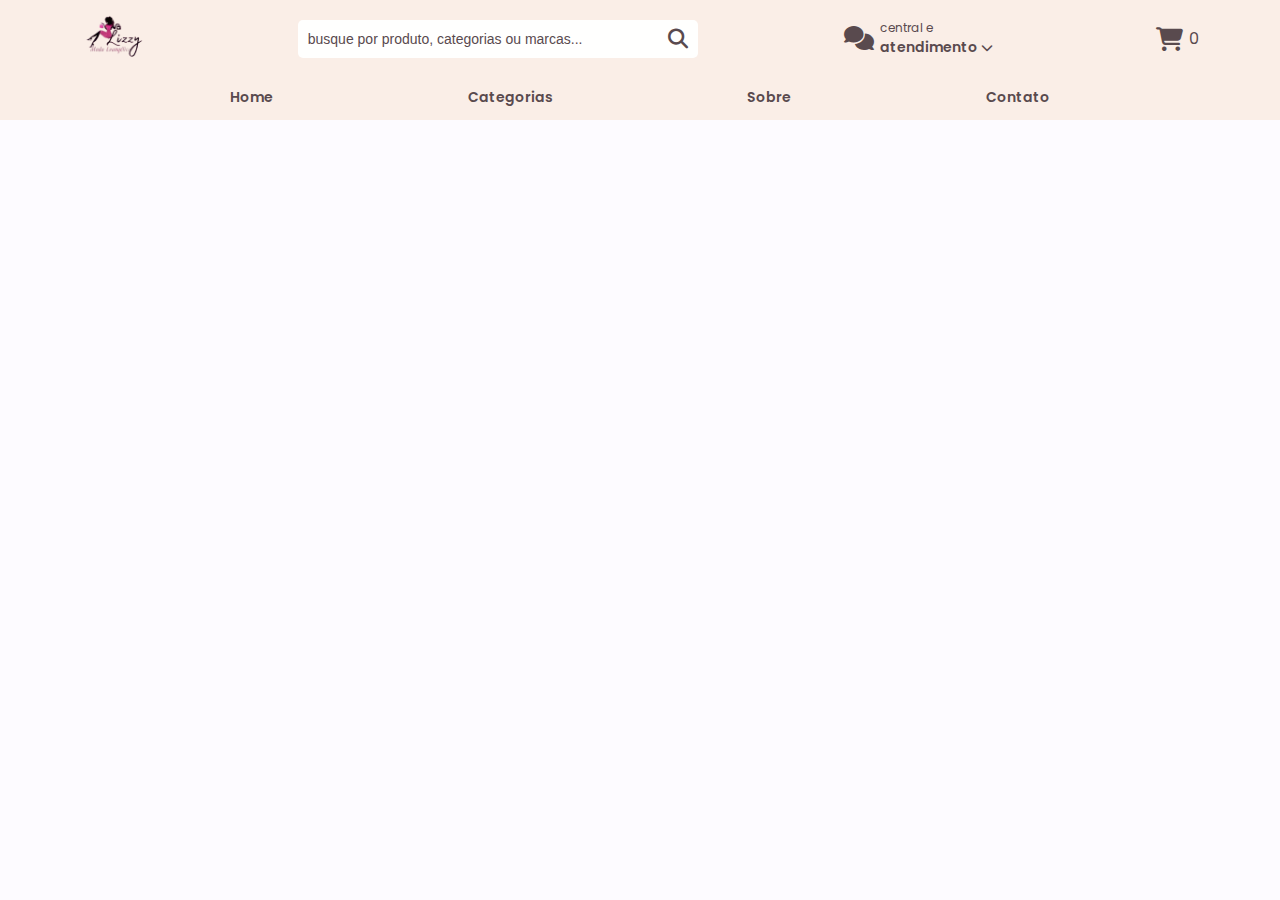
<file: product.html>
<!DOCTYPE html>
<html lang="en">
  <head>
    <meta charset="UTF-8" />
    <meta name="viewport" content="width=device-width, initial-scale=1.0" />
    <title>Document</title>

    <link rel="stylesheet" href="css/product.css" />

    <link
      rel="stylesheet"
      href="https://cdnjs.cloudflare.com/ajax/libs/font-awesome/6.5.0/css/all.min.css"
    />

    <link
      href="https://fonts.googleapis.com/css2?family=Poppins:wght@400;600&family=Playfair+Display:wght@700&display=swap"
      rel="stylesheet"
    />

    <link
      rel="stylesheet"
      href="https://cdnjs.cloudflare.com/ajax/libs/font-awesome/6.5.0/css/all.min.css"
    />

    <link rel="stylesheet" href="css/header.css" />
  </head>
  <body>
    <header class="headerHero pallet-ligth2">
      <div class="top-bar">
        <div class="headerHero__logo">
          <img src="assets/img/logo.png" alt="logo E-commerce" />
        </div>
        <div class="search-wrapper">
          <input
            type="search"
            name="search"
            id="searchLogo"
            class="headerHero__search pallet-ligth"
            placeholder="busque por produto, categorias ou marcas..."
          />
          <i class="fa-solid fa-magnifying-glass"></i>
        </div>
        <div class="headerHero__cta">
          <a href="#" class="atendimento-header"
            ><div class="icon-cta">
              <i class="fas fa-comments pallet-ligth2"></i>
            </div>
            <div class="content-cta">
              <p>central e</p>
              <span>atendimento <i class="fas fa-chevron-down"></i></span>
            </div>
            <div class="dropdown-cta hide">
              <ul>
                <li><a href="#">📦 Acompanhar Pedido</a></li>
                <li><a href="#">❓ Dúvidas Frequentes (FAQ)</a></li>
                <li><a href="#">💬 Fale com a Gente (Chat)</a></li>
                <li><a href="#">📞 Central Telefônica</a></li>
                <li><a href="#">📧 Enviar E-mail</a></li>
                <li><a href="#">🔄 Trocas e Devoluções</a></li>
              </ul>
            </div></a
          >
        </div>
        <div class="headerHero__cart">
          <i class="fa-solid fa-cart-shopping pallet-ligth2"></i>
          <span class="cart-count"></span>
        </div>
      </div>
      <div class="headerHero__menu">
        <nav>
          <ul>
            <li><a href="#home">Home</a></li>
            <li><a href="#">Categorias</a></li>
            <li><a href="#">Sobre</a></li>
            <li><a href="#">Contato</a></li>
          </ul>
        </nav>
      </div>
    </header>

    <div class="window-black">

    </div>
    <aside class="sectionCart pallet-ligth windowOutside">
      <!-- <div class="btnExit">
        <i class="fa-solid fa-xmark"></i>
      </div>
      <div class="img-empty-cart">
        <img src="assets/img/empty-cart.png" alt="" />
      </div> -->
      <!-- <div class="containerCart">
        <div class="cart-item">
          <div class="cartSection1">
            <div class="cart-item-img">
              <img src="assets/novidades/vestido-verde.png" alt="" />
            </div>
            <div class="cart-item-content">
              <h3 class="cart-item-title">Vestido verde</h3>
              <span class="cart-item-price">R$ 99,90</span>
              <span class="cart-item-price-parcela">
                <span class="price">R$ 99,90</span> em 3x de
                <span class="price">R$ 33,30</span>
              </span>
            </div>
          </div>
          <div class="cartSection2">
            <div class="container-information">
              <div class="cart-information">
                <span class="cart-item-color">Cor: Azul</span>
                <span class="cart-item-size">Tamanho: P</span>
              </div>
              <div class="cart-item-quantity">
                <button>-</button>
                <span class="cart-item-quantity-value">1</span>
                <button>+</button>
              </div>
            </div>
          </div>
          <div class="cartSection3">
            <div class="cart-item-sell">
              <p>
                Vendido e entregue por:
                <span class="cart-item-seller">E-commerce</span>
              </p>
            </div>
            <div class="cart-item-remove">
              <i class="fa-solid fa-trash"></i>
            </div>
          </div>
        </div>
      </div> -->
    </aside>

    <main class="product-view">
      <section class="product-carrousel">
        <div class="carrousel-indice">
          <!-- <div><img src="assets/novidades/vestido-verde.png" alt=""></div>
          <div><img src="assets/novidades/vestido-verde.png" alt=""></div>
          <div><img src="assets/novidades/vestido-verde.png" alt=""></div> -->
        </div>
        <div class="product-img">
          <div class="contain-img">
            <!-- <img src="assets/novidades/vestido-verde.png" alt="" class="product-img-item">
          <img src="assets/novidades/vestido-verde.png" alt="" class="product-img-item">
          <img src="assets/novidades/vestido-verde.png" alt="" class="product-img-item"> -->
          </div>
        </div>
      </section>
      <section class="product-content">
        <!-- <h1>Nome do Produto</h1> -->
        <!-- <p class="product-description">Descrição do produto</p> -->
        <!-- <div class="product-price">
          <p class="product-price-vista">
            <span class="price">R$ 99,90</span>
            <span>à vista</span> 
          </p>
          <p class="product-price-parcela">ou <span class="price">R$ 99,90</span> em 3x de <span class="price">R$ 33,30</span></p>
        </div> -->
        <!-- <div class="product-color">
          <h2>Escolha a cor:</h2>
          <div class="product-color-variants">
            <input type="radio" name="color" id="red" />
            <label for="red" class="color-variant"></label>
            <input type="radio" name="color" id="blue" />
            <label for="blue" class="color-variant"></label>
            <input type="radio" name="color" id="orange" />
            <label for="orange" class="color-variant"></label>
            <input type="radio" name="color" id="yellow" />
            <label for="yellow" class="color-variant"></label>
          </div>
        </div>
        <div class="product-size">
          <h2>Escolha o tamanho:</h2>
          <div class="product-size-variants">
            <input type="radio" name="size" id="pp" />
            <label for="pp" class="size-variant">PP</label>
            <input type="radio" name="size" id="p" />
            <label for="p" class="size-variant">P</label>
            <input type="radio" name="size" id="m" />
            <label for="m" class="size-variant">M</label>
            <input type="radio" name="size" id="g" />
            <label for="g" class="size-variant">G</label>
            <input type="radio" name="size" id="gg" />
            <label for="gg" class="size-variant">GG</label>
          </div>
        </div>
        <div class="product-cta">
          <button class="btn">Adicionar ao carrinho</button>
        </div> -->
      </section>
    </main>

    <script src="js/products.js"></script>
    <script src="js/carrinho.js"></script>
    <script src="js/listener.js"></script>
  </body>
</html>
</file>
<file: css/product.css>
.product-view{
    display: flex;
    /* flex-direction: column; */
    width: 90%;
    margin: 0 auto;
    margin-top: 50px;
    margin-bottom: 50px;
    /* background-color: blue; */
    gap: clamp(1rem, 3vw, 4rem);
}

.product-carrousel{
    width: 60%;
    display: flex;
    gap: 1rem;
}

.carrousel-indice{
    display: flex;
    flex-direction: column;
    gap: 1rem;
    z-index: 1;
    /* background-color: red; */
}

.carrousel-indice div{
    width: 8rem;
    height: 9rem;
    background-color: var(--background-color2);
    border-radius: 5px;
}

.carrousel-indice img{
    width: 100%;
    height: 100%;
    cursor: pointer;
    object-fit: contain;
    border-radius: 5px;
    transition: all .2s ease-in-out;
}

.carrousel-indice div:hover img{
    scale: 1.05;
}

.product-img{
    /* background-color: green; */
    overflow: hidden;
    width: 100%;
    height: auto;
}

.contain-img{
    width: 100%;
    height: auto;
    display: flex;
    gap: 1rem;
    transition: all .5s ease-in-out;
}

.contain-img img {
  width: 100%;
  height: auto;
  flex-shrink: 0;
  object-fit: cover;
}

/* product-content */

.product-content{
    width: 40%;
    display: flex;
    flex-direction: column;
    gap: 1rem;
}

.product-content h1{
    font-size: 2rem;
    font-weight: 600;
}

.product-description{
    font-size: 1.2rem;
}

.product-price{
    display: flex;
    flex-direction: column;
    gap: .4rem;
}

.product-price-vista{
    width: fit-content;
    border-top: 1px solid #ddd;
    border-bottom: 1px solid #ddd;
    padding: 1rem 1rem 1rem 0;
    margin: 1rem 0;
}

.product-price-vista span:first-child{
    font-size: 2rem;
    font-weight: 600;
    display: flex;
    flex-direction: column;

}

.price{
    font-weight: 600;
}

.product-price-vista span:last-child{
    font-size: 1.2rem;
}

.product-price-parcela{
    font-size: 1.2rem;
    color: #bbb;
}

.product-color h2, .product-size h2{
    font-size: 1.6rem;
}

.product-color{
    display: flex;
    flex-direction: column;
    gap: 1rem;
    
    border-top: 1px solid #aaa;
    border-bottom: 1px solid #aaa;
    padding: 1rem 1rem 1rem 0;
    margin: 1rem 0;
}


.product-color-variants, .product-size-variants{
    display: flex;
    gap: 2rem;
    flex-wrap: wrap;
}

.product-color-variants .color-variant{
    width: 4rem;
    height: 4rem;
    border-radius: 50%;
    border: 1px solid black;
    background-color: red;
    cursor: pointer;
    transition: all .2s ease-in-out;
}

.product-size{
    display: flex;
    flex-direction: column;
    gap: 1rem;
    border-bottom: 1px solid #aaa;
    padding: 0 1rem 2rem 0;
    margin: 0 0 1rem;
}

.product-size-variants .size-variant{
    width: 4rem;
    height: 4rem;
    border-radius: 5px;
    border: 1px solid #ccc;
    display: flex;
    justify-content: center;
    align-items: center;
    cursor: pointer;
    transition: all .2s ease-in-out;
}

.product-size-variants .size-variant:hover{
    background-color: #ccc;
}

.product-size-variants .size-variant.active{
    background-color: var(--background-pink);
}

.product-cta button{
    width: 100%;
    padding: 2rem;
    margin: 1rem 0;
    border-radius: 10px;
    border: none;
    background-color: var(--background-pink);
    font-size: 2rem;
    font-weight: 600;
    cursor: pointer;
    transition: all .2s ease-in-out;
}

.product-cta button:hover{
    scale: 1.05;
}
</file>
<file: css/header.css>
* {
    margin: 0;
    padding: 0;
    box-sizing: border-box;
  }
  
  :root {
    --background-color: #fffffe;
    --text-color: #594a4e;
    --line-color: #33272a;
    --background-color2: #faeee7;
    --background-pink: #ffc6c7;
  }
  
  html,
  body {
    overflow-x: hidden;
  }
  
  html {
    scroll-behavior: smooth;
    font-size: 62.5%;
  }
  
  body {
    font-size: 1.6rem;
    background-color: #fdfbff;
    font-family: 'Poppins', sans-serif;
  }
  
  .pallet-ligth{
    background-color: var(--background-color);
    color: var(--text-color);
  }
  
  .pallet-ligth2{
    background-color: var(--background-color2);
    color: var(--text-color);
  }
  
  .pallet-card{
    background-color: var(--background-color2);
    color: var(--text-color);
    
  }
  
  .pallet-card p{
    color: var(--line-color);
  }
  
  h1, h2, h3 {
    font-family: 'Playfair Display', serif;
  }
  
  a {
    text-decoration: none;
    color: inherit;
  }
  
  .card{
    cursor: pointer;
  }
  
  .sections {
    min-height: 100vh;
  }

.top-bar {
    display: flex;
    justify-content: space-around;
    align-items: center;
  }
  
  .headerHero__logo {
    width: 7rem;
    margin: 0 1.6rem;
    flex-shrink: 0;
  }
  
  .headerHero__logo img {
    width: 100%;
  }
  
  .search-wrapper {
    position: relative;
    flex: 0 1 40rem;
  }
  
  .search-wrapper i {
    position: absolute;
    top: 50%;
    right: 1rem;
    transform: translateY(-50%);
    font-size: 2rem;
    cursor: pointer;
  }
  
  .headerHero__search {
    width: 100%;
    padding: 1rem;
    border-radius: .5rem;
    border: none;
    outline: none;
    font-size: 1.6rem;
  }
  
  .headerHero__search::placeholder {
    color: color-mix(in srgb, var(--text-color) 1rem, gray 90%);
    font-size: 1.4rem;
  }
  
  .headerHero__cta {
    margin: 0 1.6rem;
    font-size: 1.2rem;
    flex-shrink: 0;
    position: relative;
  }
  
  .headerHero__cta .atendimento-header{
    display: flex;
    justify-content: center;
    align-items: center;
    gap: .6rem;
  }
  
  .hide{
    opacity: 0;
    pointer-events: none;
  }
  
  .dropdown-cta{
    /* display: none; */
    position: absolute;
    top: 100%;
    right: 0;
    left: 0;
    background-color: var(--background-color);
    border-radius: .5rem;
    padding: 1rem;
    z-index: 2;
    overflow: hidden;
    transition: opacity .3s ease-in-out;
  }
  
  .dropdown-cta ul{
    display: flex;
    flex-direction: column;
    gap: 1rem;
    
  }
  
  .dropdown-cta ul li{
    list-style: none;
    border-radius: 5px;
  }
  
  .dropdown-cta li:hover{
    text-decoration: underline;
    background-color: var(--background-color2);
  }
  
  .headerHero__cta .fa-comments{
    font-size: 2.4rem;
  }
  
  .headerHero__cta span{
    font-size: 1.4rem;
    font-weight: 600;
    display: block;
  }
  
  .headerHero__cta span i{
    font-size: 1.2rem;
  }
  
  .headerHero__cart {
    margin: 0 1.6rem;
    display: flex;
    justify-content: center;
    align-items: center;
    gap: .6rem;
  }
  
  .fa-cart-shopping{
    font-size: 2.4rem;
    cursor: pointer;
  }
  
  .headerHero__menu {
    margin: 0 1.6rem;
    display: flex;
    justify-content: center;
    align-items: center;
    gap: 1.6rem;
  }
  
  .headerHero__menu nav{
    width: 100%;
    display: flex;
    justify-content: center;
  }
  
  .headerHero__menu ul{
    width: 80%;
    display: flex;
    justify-content: space-around;
    align-items: center;
    gap: 1.6rem;
    list-style: none;
  }
  
  .headerHero__menu ul li a{
    font-size: 1.4rem;
    font-weight: 600;
    cursor: pointer;
    padding: 1rem 2rem;
    display: block;
    text-align: center;
    border-radius: .5rem;
    transition: all .2s ease-in-out
  }
  
  .headerHero__menu ul li a::after{
    content: '';
    display: block;
    width: 0;
    height: 2px;
    background-color: var(--line-color);
    transition: width .2s ease-in-out;
  }
  
  .headerHero__menu ul li a:hover::after{
    width: 100%;
  }

  /* secitonCart */
  .window-black-active{
    position: fixed;
    top: 0;
    left: 0;
    width: 100%;
    height: 100vh;
    background-color: rgba(0, 0, 0, .5);
    z-index: 8;
    transition: transform .3s ease-in-out;
  }

  .windowOutside{
    transform: translateX(100%);
  }

  .sectionCart{
    position: fixed;
    top: 0;
    right: 0;
    width: 30%;
    height: 100vh;
    background-color: var(--background-color);
    z-index: 9;
    transition: transform .3s ease-in-out;
    display: flex;
    flex-direction: column;
    overflow-y: scroll;
  }

  .cart-total-itens{
    width: 100%;
    padding: 1.6rem;
    display: flex;
    flex-direction: column;
    gap: 1.6rem;
    border-bottom: 1px solid #ddd;
    background-color: var(--background-color2);
    position: sticky;
    top: 0;
  }

  .cart-total-itens h2{
    font-size: 2rem;
    font-weight: 600;
  }

  .cart-total-itens p{
    font-size: 1.4rem;
  }

  .sectionCart .btnExit{
    position: fixed;
    top: 1.6rem;
    right: 1.6rem;
    font-size: 2rem;
    cursor: pointer;
    z-index: 1000;
  }

  .img-empty-cart{
    width: 100%;
    height: 100%;
    display: flex;
    justify-content: center;
    align-items: center;
  }

  .img-empty-cart img{
    width: 100%;
  }

  .containerCart{
    width: 100%;
    height: 100vh;
    padding: 1.6rem 0;
    display: flex;
    flex-direction: column;
  }

  .cart-item{
    width: 100%;
    display: flex;
    flex-direction: column;
    gap: 1.6rem;
    padding: 1.6rem;
    border-bottom: 1px solid #ddd;
  }

  .cartSection1{
    display: flex;
    gap: 1.6rem;
  }

  .cart-item img{
    width: clamp(5rem, 10vw, 10rem);
    object-fit: contain;
  }

  .cart-item-content{
    flex-grow: 1;
    display: flex;
    flex-direction: column;
  }

  .container-information{
    flex-grow: 1;
    display: flex;
    gap: .6rem;
    align-items: center;
    justify-content: space-between;
  }

  .cart-information{
    display: flex;
    flex-direction: column;
    gap: .6rem;
  }
  
  .cart-item-quantity{
    display: flex;
    gap: .6rem;
    align-items: center;
  }

  .cart-item-quantity-value{
    width: 5rem;
    font-weight: 600;
    font-size: 1.4rem;
    padding: 1rem .1rem;
    text-align: center;
    border: 1px solid #ddd;
    outline: none;
    cursor: pointer;
    border-radius: 5px;
  }

  .cartSection3{
    display: flex;
    align-items: center;
    justify-content: space-between;
  }

  .cart-item-sell{
    display: flex;
    flex-direction: column;
    gap: .6rem;
    font-size: 1.2rem;
  }

  .cartSection3 span{
    font-weight: 600;
    display: block;
  }

  .cart-item-remove{
    cursor: pointer;
  }

  .cart-item-remove i{
    font-size: 2.2rem;
  }

  .cart-resume{
    width: 100%;
    padding: 1.6rem;
    display: flex;
    flex-direction: column;
    gap: .8rem;
    border-top: 1px solid #ddd;
    background-color: var(--background-color2);
    position: sticky;
    bottom: 0
  }

  .cart-resume h2{
    font-size: 2rem;
    font-weight: 600;
  }

  .cart-resume-itens{
    display: flex;
    flex-direction: column;
    gap: .8rem;
  }

  .cart-resume-item, .cart-resume-total{
    display: flex;
    gap: .6rem;
    justify-content: space-between;
  }
</file>
